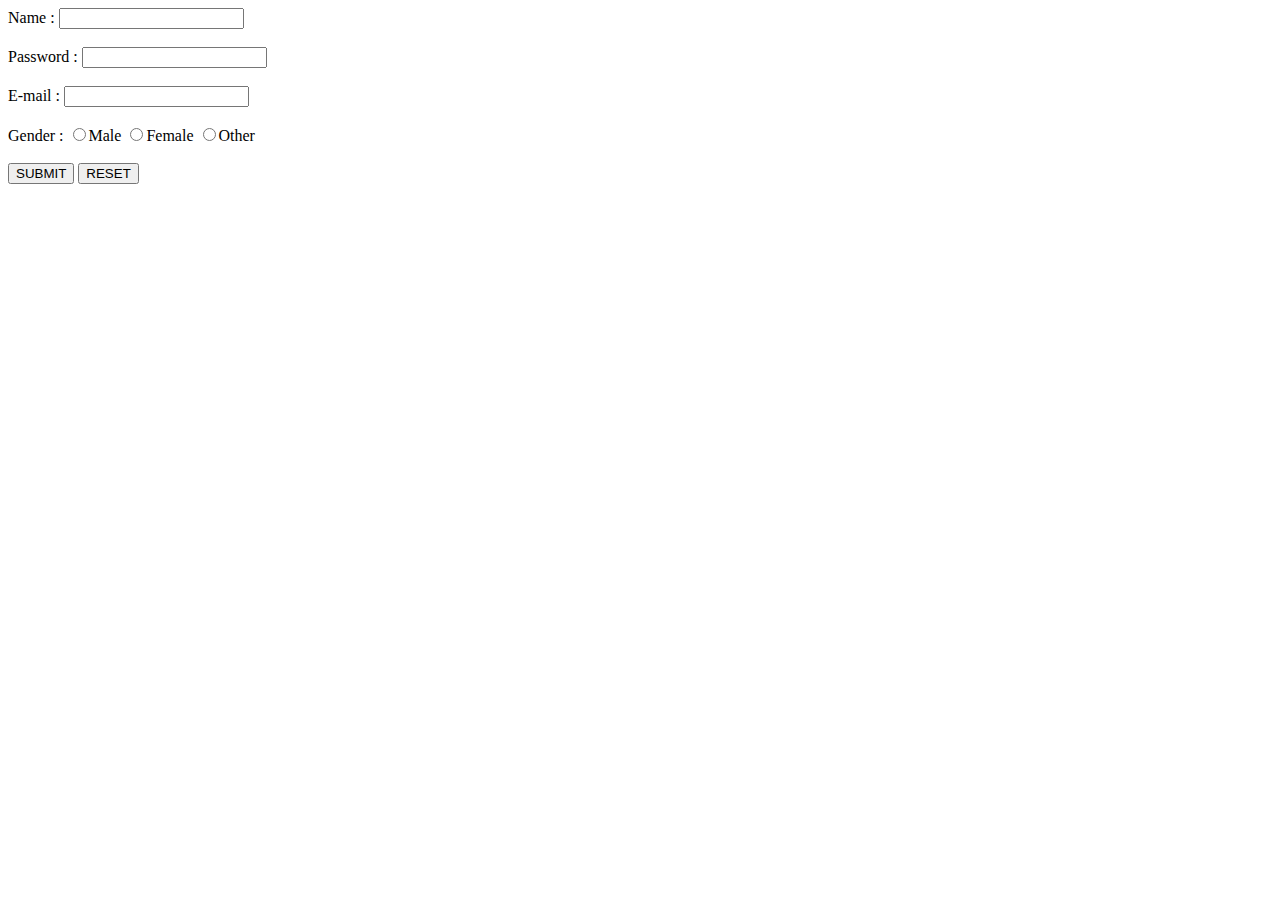
<file: Hotel Mini Project/login.html>
<!DOCTYPE html>
<html lang="en">

<head>
    <meta charset="UTF-8">
    <meta http-equiv="X-UA-Compatible" content="IE=edge">
    <meta name="viewport" content="width=device-width, initial-scale=1.0">
    <title>Registration</title>
</head>

<body>
    <form action="" method="POST">
        Name : <input type="text" class="name" id="name" name="fullName">
        <br>
        <br> Password : <input type="password" class="password" id="password" name="password">
        <br>
        <br> E-mail : <input type="email" class="email" id="email" name="email">
        <br>
        <br> Gender : <input type="radio" name="gender" value="M">Male
        <input type="radio" value="F" name="gender">Female
        <input type="radio" value="O" name="gender">Other
        <br>
        <br>
        <input type="submit" value="SUBMIT">
        <input type="reset" value="RESET">

    </form>
</body>

</html>
</file>
